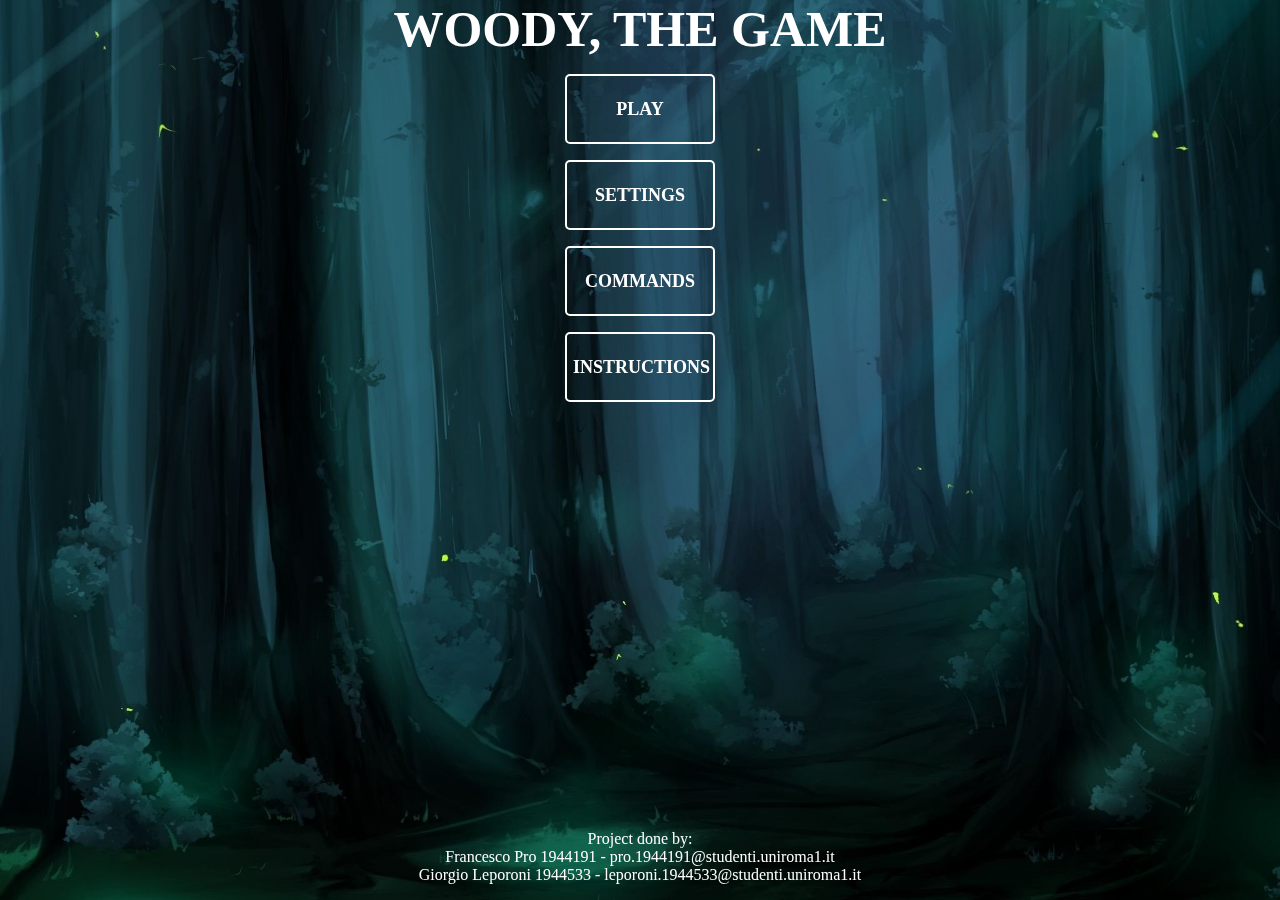
<file: index.html>
<!DOCTYPE html>
<html>
	<head>
		<meta charset=utf-8>
		<title>Woody the game</title>

		<link rel="stylesheet" href="css/index.css">
		<link rel="shortcut icon" href="#">
	</head>
	
	<body style="margin: 0;">
		<div id="container">
			<div id="gameTitle">
				<text>WOODY, THE GAME</text>
			</div>
			<div id="settingsContainer">
				<p><a href="./game.html" target="_parent"><button id="playButton" class="buttons" onClick="play()">PLAY</button></a></p>
				<p><a href="./settings.html" target="_parent"><button id="settingsButton" class="buttons">SETTINGS</button></a></p>
				<p><button id="commandButton" class="buttons">COMMANDS</button></p>
				<p><button id="instructionButton" class="buttons">INSTRUCTIONS</button></p>
			</div>
			
			<div id="commandModal" class="modal">
				  <!-- Modal content -->
				  <div class="command-modal-content">
					<span class="close">&times;</span>
					<p>
						<p><img src="img/wasd.jpg" id="wasd"/> &nbsp &nbsp Buttons to move the player inside the environment.</p>
						<p><img src="img/e2.png" id="e"/> &nbsp &nbsp Button to grab objects from the ground.</p>
						<p><img src="img/z2.png" id="z"/> &nbsp &nbsp Button to change the camera control if possible (switch first and third person).</p>
						<p><img src="img/q2.png" id="q"/> &nbsp &nbsp Button to turn on the light of the torch or of the car.</p>
						<p><img src="img/c.png" id="c"/> &nbsp &nbsp Use c to interact with the car (enter/exit).</p>
						<p><img src="img/mouse.png" id="mouses"/>&nbsp &nbsp Move the mouse to move the camera and the torch in first person control.</p>
						<p><img src="img/arrows.png" id="arrows"/>&nbsp &nbsp Use the arrows to move the car.</p>
					  	<p><img src="img/space.png" id="space"/>&nbsp &nbsp To jump.</p>
					  	<p><img src="img/esc.png" id="esc"/>&nbsp &nbsp To pause the game and open the menu.</p>
					</p>
				  </div>
			</div>
			
			<div id="instructionModal" class="modal">
				  <!-- Modal content -->
				  <div class="command-modal-content">
					<span class="close2">&times;</span>
					<p>
						Woody is inside a forest with a broken car. Find and collect the pieces of the car lost in the forest to repair it. When the car is repaired drive it through the magic portal to save Woody!<br> Good Luck! 
					</p>
				  </div>
			</div>
				
			<div id="footer">
				<p>
					Project done by: <br>
					Francesco Pro 1944191 - pro.1944191@studenti.uniroma1.it<br>
					Giorgio Leporoni 1944533 - leporoni.1944533@studenti.uniroma1.it
				</p>
			</div>
		</div>

<script>
		//Commands modal
		var modal = document.getElementById("commandModal");
		var btn = document.getElementById("commandButton");
		var span = document.getElementsByClassName("close")[0];
		
		//Instructions modal
		var modalInstructions = document.getElementById("instructionModal");
		var btnInstructions = document.getElementById("instructionButton");
		var spanInstructions = document.getElementsByClassName("close2")[0];
		
		
		btn.addEventListener('click', function() { 
			modal.style.display = "block";
		}, false);
		
		window.onclick = function(event) {
			if (event.target == modal) {
				modal.style.display = "none";
				
			}else if (event.target == modalInstructions){
				modalInstructions.style.display = "none";
			}
		}
		
		span.onclick = function() {
			modal.style.display = "none";
		}		
		
		btnInstructions.addEventListener('click', function() { 
			modalInstructions.style.display = "block";
		}, false);
		
	
		spanInstructions.onclick = function() {
			modalInstructions.style.display = "none";
		}

		
		
		function play(){
			localStorage.setItem('play', 'ok');
		}
		
		if(localStorage.getItem('set') == null){
			localStorage.setItem('ambientLight', '0xfdfbd3');
			localStorage.setItem('objectSpawn', true);
			localStorage.setItem('camera', false);
			localStorage.setItem('lockCamera', false);
			localStorage.setItem('shadowBox', true);
		}
		
		</script>
	</body>
</html>
</file>
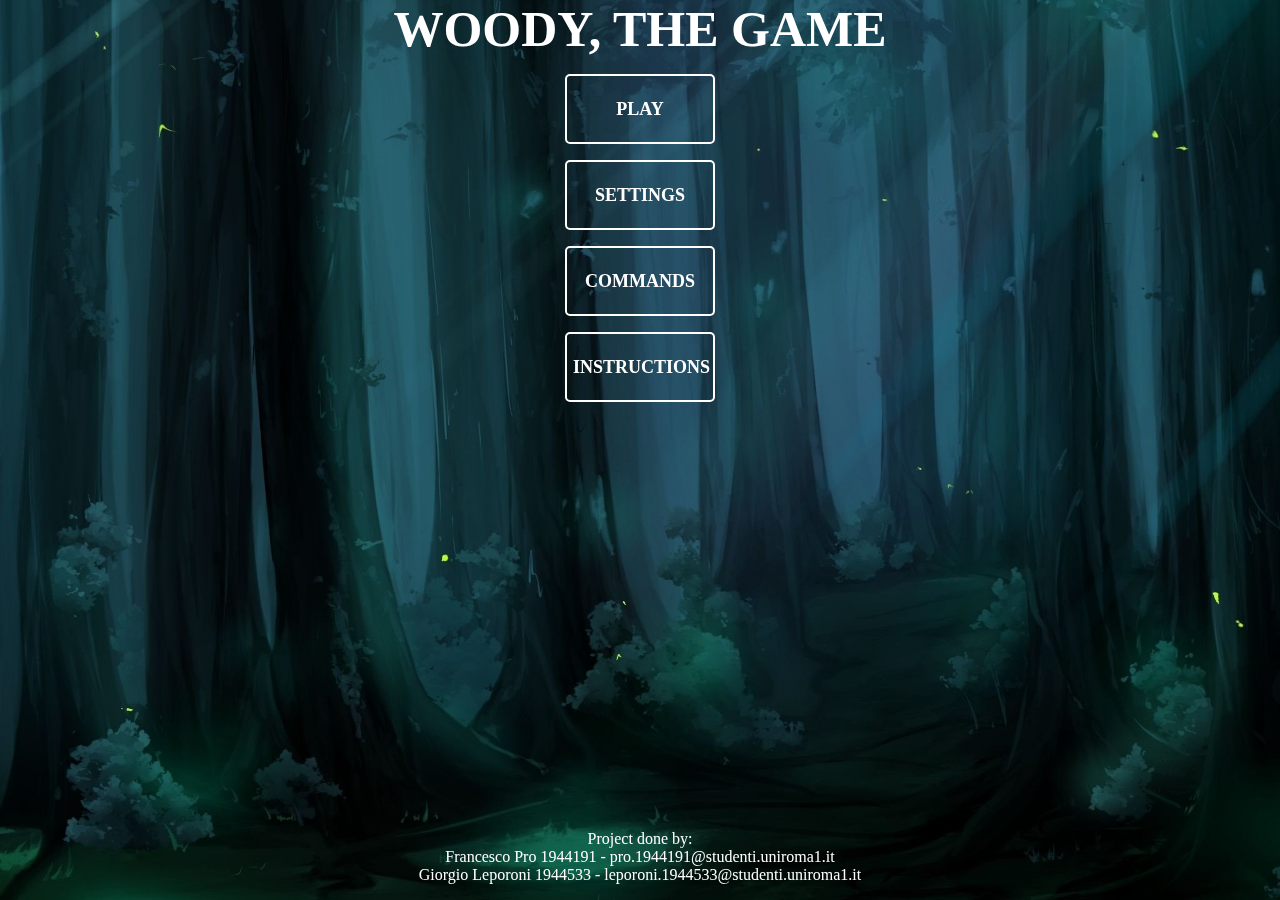
<file: game.html>
<!DOCTYPE html>
<html>
	<head>
		<meta charset=utf-8>
		<title>FinalHomework</title>
		<script>
			if(localStorage.getItem('play') !== 'ok')
				window.location.href = "./index.html";
			localStorage.setItem('play', '');
			
		</script>
		<script src="./Common/Three.js"></script>
		<script src="./Common/cannon.js"></script>
		<script src="./Common/tween.umd.js"></script>
		<script src="./JS/game.js" type="module"></script>
		<link rel="stylesheet" href="css/game.css">
	</head>
	
	<body style="margin: 0;">
		
		<div id="loaderContainer">
			<img src="./img/woody.gif"/>
			<div class="loader"></div>
		</div>
		
		<div id="divTorch">Press E to grab and drop the torch</div>
		<div id="divTorchLight">Press Q to turn on and off the torch light</div>
		<div id="divCarLight">Press Q to turn on and off the car light</div>
		<div id="divKey">Press E to grab the key</div>
		<div id="divFuel">Press E to grab the fuel</div>
		<div id="divWrench">Press E to grab the wrench</div>
		<div id="divBonfire">Press E to interact with bonfire</div>
		<div id="divCar">Press C to interact with the car</div>
		<div id="divCarDisable">You cannot enter the car untill you collect all the objects to repair it</div>
		<div id="winModal">
			<p id="winText">YOU WIN THE GAME!!</p>
			<p><a href="./index.html">BACK TO THE MENU</a></p>
		</div>
		
		<div id="objectCollected">
			<p id="objectNumber">Collected Object: 0/3</p>
			<img src="./img/key.png"/ id="keyCollected">
			<img src="./img/wrench.png"/ id="wrenchCollected">
			<img src="./img/fuel.png"/ id="fuelCollected">
		</div>
		<div id="audioContainer">
			<img src="./img/muted.png"/ id="mutedIcon">
			<img src="./img/unmuted.png"/ id="unmutedIcon">
		</div>
		<div id="quitGame">
			<p>
				<a href="./index.html">QUIT GAME</a>
			</p>
			<p>
				<a id="resume" onclick="closeMenu()">RESUME GAME</a>
			</p>
		</div>

		<script>
			function closeMenu(){
				document.getElementById("quitGame").style.display = "none";		
			}
		</script>

	</body>
</html>
</file>
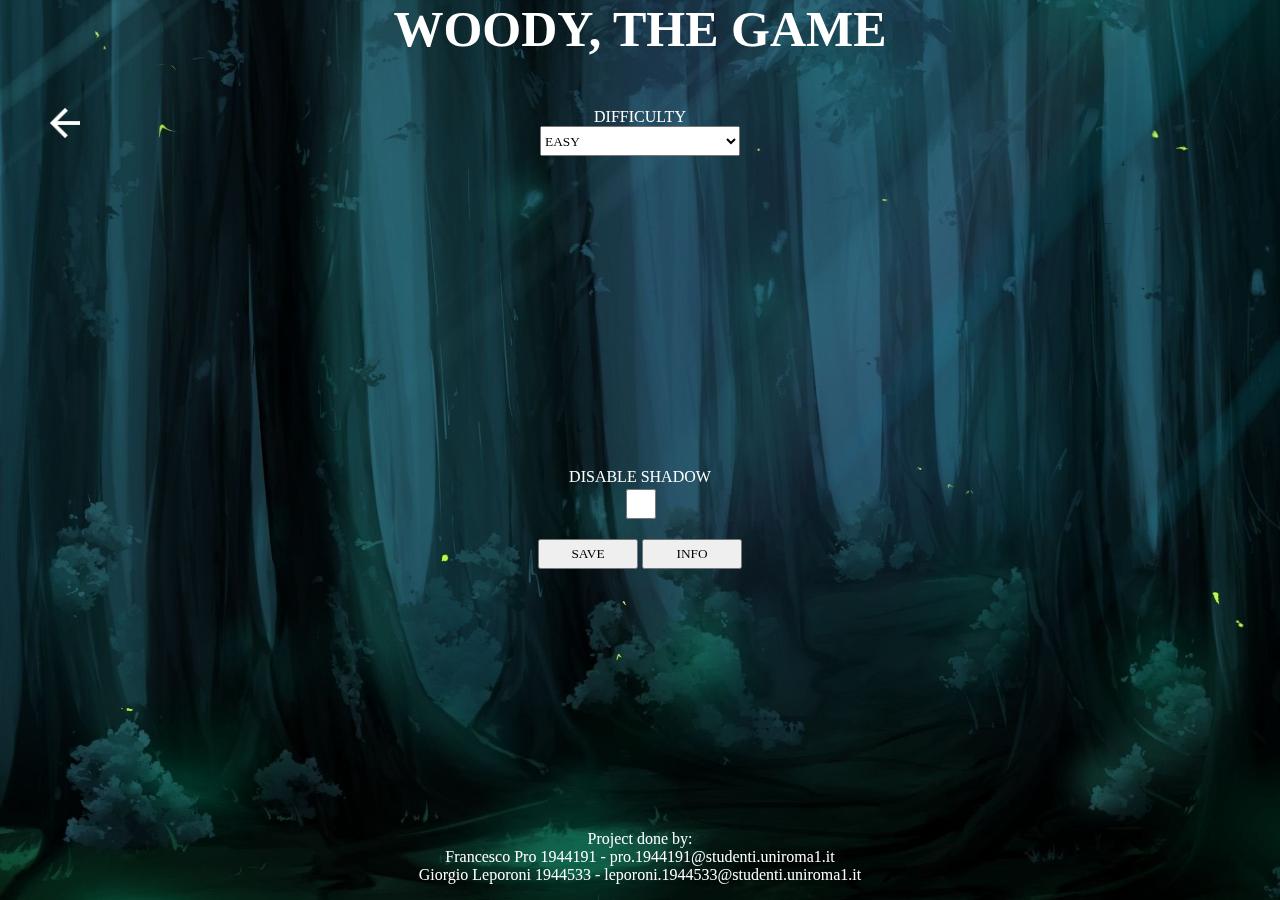
<file: settings.html>
<!DOCTYPE html>
<html>
	<head>
		<meta charset=utf-8>
		<title>Woody the game</title>

		<link rel="stylesheet" href="css/settings.css">
		
		
	</head>
	
	<body style="margin: 0;">
		<div id="container">
			<div id="gameTitle">
				<text>WOODY, THE GAME</text>
			</div>
			<div id="settingsContainer">
				<div id="backArrow">
					<img src="./img/back.png" id="backArrowButton">
				</div>
				<form action="/action_page.php" name="settingsForm">
				  <label for="diff">DIFFICULTY</label><br>
					<select name="difficulty" id="diff">
					  <option value="easy">EASY</option>
					  <option value="medium">MEDIUM</option>
					  <option value="hard">HARD</option>
					  <option value="custom">CUSTOM</option>
					</select><br><br>
					
					<div id="customDiff">
						<label for="ambientLight">AMBIENT LIGHT</label><br>
						<select name="ambientLight" id="ambientLight">
						  <option value="0xfdfbd3">DAY</option>
						  <option value="0x222222">EVENING</option>
						  <option value="0x000000">NIGHT</option>
						</select><br><br>
						
						<label for="objSpawn">OBJECTS SPAWN</label><br>
						<select name="objSpawn" id="objSpawn">
						  <option value="false">RANDOM</option>
						  <option value="true">FIXED</option>
						</select><br><br>
						
						<label for="camera">CAMERA</label><br>
						<select name="camera" id="camera">
						  <option value="firstP">1° PERSON</option>
						  <option value="thirdP">3° PERSON</option>
						  <option value="both">BOTH</option>
						</select><br><br>
					</div>
				  <p>	
					<label for="shadowBox">DISABLE SHADOW</label><br>
					<input type="checkbox" id="shadowBox" name="shadow" value="shadow">
				  </p>
				  <input type="button" value="SAVE" onclick="saveSettings()">
				  <input type="button" id="settingsInfo" value="INFO">
				</form> 
				
				<div id="infoModal" class="modal">
				  <!-- Modal content -->
				  <div class="modal-content">
					<span class="close">&times;</span>
					<p>
						The game has three modalities:<br>
						- <b>EASY</b> where there is a day light, the player could use both first person camera and third person camera, and the objects that must be collected have fixed positions. <br>
						- <b>MEDIUM</b> where there is an evening light, the player could use again both the type of camera but in this case the obtects positions are not fixed. <br>
						- <b>HARD</b> where the is no light, the player can use only the first person control and the positions of the objects are not fixed.<br>
						It is posiible to choose the <b>CUSTOM</b> modality where is possible to set manually all the settings mentiones above.

					</p>
				  </div>
				</div>
			</div>
			<div id="footer">
				<p>
					Project done by: <br>
					Francesco Pro 1944191 - pro.1944191@studenti.uniroma1.it<br>
					Giorgio Leporoni 1944533 - leporoni.1944533@studenti.uniroma1.it
				</p>
			</div>
		</div>

<script>
		
		var modal = document.getElementById("infoModal");
		var btn = document.getElementById("settingsInfo");
		var btnBack = document.getElementById("backArrowButton");
		var span = document.getElementsByClassName("close")[0];
		
		btnBack.addEventListener('click', function() { 
			window.location.href = "./index.html";
		}, false);		
		
		btn.addEventListener('click', function() { 
			modal.style.display = "block";
		}, false);
		
		window.onclick = function(event) {
			if (event.target == modal) {
				modal.style.display = "none";	
			}
		}
		
		span.onclick = function() {
			modal.style.display = "none";
		}
		
		var selectDiff = document.getElementById("diff");
		selectDiff.addEventListener('change', (event) => {
			if(event.target.value == "custom"){
			
				document.getElementById("customDiff").style.visibility = "visible";
			}else{
				document.getElementById("customDiff").style.visibility = "hidden";
			}
		});
		
		function saveSettings(){
			let difficulty = document.getElementById('diff').value;
			
			if(difficulty == 'easy'){
				localStorage.setItem('ambientLight', '0xfdfbd3');
				localStorage.setItem('objectSpawn', true);
				localStorage.setItem('camera', false);
				localStorage.setItem('lockCamera', false);			
				
			}else if(difficulty == 'medium'){
				localStorage.setItem('ambientLight', '0x222222');
				localStorage.setItem('objectSpawn', false);
				localStorage.setItem('camera', false);
				localStorage.setItem('lockCamera', false);		
			}else if(difficulty == 'hard'){
				localStorage.setItem('ambientLight', '0x000000');
				localStorage.setItem('objectSpawn', false);
				localStorage.setItem('camera', true);
				localStorage.setItem('lockCamera', true);		
			}else{
				localStorage.setItem('ambientLight', document.getElementById('ambientLight').value);
				localStorage.setItem('objectSpawn', document.getElementById('objSpawn').value);
				let camera = document.getElementById('camera').value;
				
				if(camera == 'firstP'){
					localStorage.setItem('camera', true);
					localStorage.setItem('lockCamera', true);	
				}else if(camera == 'thirdP'){
					localStorage.setItem('camera', false);
					localStorage.setItem('lockCamera', true);	
				}else{
					localStorage.setItem('camera', false);
					localStorage.setItem('lockCamera', false);				
				}

			}
			localStorage.setItem('set', true);
			
			if(document.settingsForm.shadow.checked)
				localStorage.setItem('shadowBox', false);
			else
				localStorage.setItem('shadowBox', true);
			
			
			window.location.href = "./index.html";
			
			

		}
		
		
		
		</script>
	</body>
</html>
</file>
<file: css/index.css>
*{
	font-family:fantasy;
}

#container{
	background-image:url("../img/background.jpg");
	background-repeat: no-repeat;
	background-size: cover;
	text-align: center;
	position: fixed;
	top: 0;
	left: 0;
	bottom:0;
	right:0;
}

.buttons{
	width:150px;
	height:70px;
	border:2px solid white;
	border-radius:5px;
	color:white;
	background-color: Transparent;
	font-weight: bold;	
	font-size:18px;

}

.buttons:hover{
	border:2px solid black;
	background-color:white;
	color:black;
	opacity:.8;
	font-size:20px;
}

#buttonsContainer{
	text-align:center;
	vertical-align:middle;
	display: block;
	margin-top:50px;
	height:10%;
}

#gameTitle{
	display:block;
	color:white;
	font-weight:bold;
	font-size:50px;
}

#footer{
	left: 0;
	bottom: 0;
	width: 100%;
	/*background-color: black;*/
	color: white;
	text-align: center;
	position:fixed;
}

.modal {
  display: none; /* Hidden by default */
  position: fixed; /* Stay in place */
  z-index: 100; /* Sit on top */
  left: 0;
  top: 0;
  width: 100%; /* Full width */
  height: 100%; /* Full height */
  overflow: auto; /* Enable scroll if needed */
  background-color: rgb(0,0,0); /* Fallback color */
  background-color: rgba(0,0,0,0.9); /* Black w/ opacity */
}
.command-modal-content {
 
  background-color: #fefefe;
  margin: 15% auto; /* 15% from the top and centered */
  padding: 30px;
  border: 1px solid #888;
  width: 80%; /* Could be more or less, depending on screen size */
  color:black;
  text-align: justify;
  text-justify: inter-word;
}
.close {
  color: #aaa;
  float: right;
  font-size: 28px;
  font-weight: bold;
}

.close2 {
  color: #aaa;
  float: right;
  font-size: 28px;
  font-weight: bold;
}

.close:hover,
.close:focus {
  color: black;
  text-decoration: none;
  cursor: pointer;
}

img{
	width:50px;
	height:50px;
}
</file>
<file: css/game.css>
*{
	font-family:fantasy;
}


#divTorch {
	position: absolute;
	top: 25%;
	left: 35%;
	text-align: center;
	z-index: 100;
	display:block;
	visibility: hidden;
	border: 2px solid black;
	border-radius: 10px;
	background-color: white;
	padding: 10px;
	opacity: .7;
}

#divKey {
	position: absolute;
	top: 25%;
	left: 35%;
	text-align: center;
	z-index: 100;
	display:block;
	visibility: hidden;
	border: 2px solid black;
	border-radius: 10px;
	background-color: white;
	padding: 10px;
	opacity: .7;
}

#divFuel {
	position: absolute;
	top: 25%;
	left: 35%;
	text-align: center;
	z-index: 100;
	display:block;
	visibility: hidden;
	border: 2px solid black;
	border-radius: 10px;
	background-color: white;
	padding: 10px;
	opacity: .7;
}

#divWrench {
	position: absolute;
	top: 25%;
	left: 35%;
	text-align: center;
	z-index: 100;
	display:block;
	visibility: hidden;
	border: 2px solid black;
	border-radius: 10px;
	background-color: white;
	padding: 10px;
	opacity: .7;
}

#divTorchLight {
	position: absolute;
	top: 25%;
	left: 35%;
	text-align: center;
	z-index: 100;
	display:block;
	visibility: hidden;
	border: 2px solid black;
	border-radius: 10px;
	background-color: white;
	padding: 10px;
	opacity: .7;
}

#divCarLight {
	position: absolute;
	top: 25%;
	left: 35%;
	text-align: center;
	z-index: 100;
	display:block;
	visibility: hidden;
	border: 2px solid black;
	border-radius: 10px;
	background-color: white;
	padding: 10px;
	opacity: 0.7;
}


#divBonfire {
	position: absolute;
	top: 25%;
	left: 35%;
	text-align: center;
	z-index: 100;
	display:block;
	visibility: hidden;
	border: 2px solid black;
	border-radius: 10px;
	background-color: white;
	padding: 10px;
	opacity: .7;
}

#divCar {
	position: absolute;
	top: 25%;
	left: 35%;
	text-align: center;
	z-index: 100;
	display:block;
	visibility: hidden;
	border: 2px solid black;
	border-radius: 10px;
	background-color: white;
	padding: 10px;
	opacity: .7;
}

#divCarDisable {
	position: absolute;
	top: 25%;
	left: 35%;
	text-align: center;
	z-index: 100;
	display:block;
	visibility: hidden;
	border: 2px solid black;
	border-radius: 10px;
	background-color: white;
	padding: 10px;
	color:red;
}

#loaderContainer{
	text-align: center;
	position: fixed;
	top: 0;
	left: 0;
	bottom:0;
	right:0;
	background-color:white;
}

#loaderContainer img{
	margin:auto;
	position:fixed;
	left:0;
	right:0;
	top:0;
	bottom:350px;	
	width:200px;
	height:200px;
}/*

#loader {
	margin:auto;
	left:0;
	right:0;
	top:0;
	bottom:0;
	position:fixed;
	z-index: 100;
	border: 16px solid #f3f3f3;
	border-top: 16px solid #3498db; 
	border-radius: 50%;
	width: 120px;
	height: 120px;
	animation: spin 2s linear infinite;
}

@keyframes spin {
  0% { transform: rotate(0deg); }
  100% { transform: rotate(360deg); }
}*/

#objectCollected{
	visibility:hidden;
	position:absolute;
	z-index:10;
	margin:auto;
	right:10px;
}

#objectNumber{
	font-size:20px;
	color:white;
}

#objectCollected img{
	width:60px;
	height:60px;
	border-radius:5px;
	background-color:white;
	opacity:1.0;
}

#keyCollected{
	visibility:hidden;
}

#wrenchCollected{
	visibility:hidden;
}

#fuelCollected{
	visibility:hidden;
}

#audioContainer{
	position:absolute;
	margin:auto;
	right:10px;
	bottom:10px;
}

#audioContainer img{
	width:60px;
	height:60px;
}

#unmutedIcon{
	display:none;
}

#quitGame{
	margin:auto;
	top:0px;
	bottom:0px;
	left:0px;
	right:0px;
	position:absolute;
	background-color:Transparent;
	border:2px solid white;
	border-radius:5px;
	width:200px;
	height:150px;
	color:white;
	display:none;
	text-align:center;
	font-size:20px;
	padding:30px;
}

#quitGame a{
	color:white;
}

#quitGame a:link{
	text-decoration:none;
}

#quitGame a:hover{
	text-decoration:underline;
	background-color:white;
	color:black;
	padding:8px;
}

.loader {
  margin:auto;
  position:fixed;
  left:0;
  right:0;
  top:50%;
  color: #000000;
  font-size: 20px;
  width: 1em;
  height: 1em;
  border-radius: 50%;
  text-indent: -9999em;
  -webkit-animation: load4 1.3s infinite linear;
  animation: load4 1.3s infinite linear;
  -webkit-transform: translateZ(0);
  -ms-transform: translateZ(0);
  transform: translateZ(0);
}
@-webkit-keyframes load4 {
  0%,
  100% {
    box-shadow: 0 -3em 0 0.2em, 2em -2em 0 0em, 3em 0 0 -1em, 2em 2em 0 -1em, 0 3em 0 -1em, -2em 2em 0 -1em, -3em 0 0 -1em, -2em -2em 0 0;
  }
  12.5% {
    box-shadow: 0 -3em 0 0, 2em -2em 0 0.2em, 3em 0 0 0, 2em 2em 0 -1em, 0 3em 0 -1em, -2em 2em 0 -1em, -3em 0 0 -1em, -2em -2em 0 -1em;
  }
  25% {
    box-shadow: 0 -3em 0 -0.5em, 2em -2em 0 0, 3em 0 0 0.2em, 2em 2em 0 0, 0 3em 0 -1em, -2em 2em 0 -1em, -3em 0 0 -1em, -2em -2em 0 -1em;
  }
  37.5% {
    box-shadow: 0 -3em 0 -1em, 2em -2em 0 -1em, 3em 0em 0 0, 2em 2em 0 0.2em, 0 3em 0 0em, -2em 2em 0 -1em, -3em 0em 0 -1em, -2em -2em 0 -1em;
  }
  50% {
    box-shadow: 0 -3em 0 -1em, 2em -2em 0 -1em, 3em 0 0 -1em, 2em 2em 0 0em, 0 3em 0 0.2em, -2em 2em 0 0, -3em 0em 0 -1em, -2em -2em 0 -1em;
  }
  62.5% {
    box-shadow: 0 -3em 0 -1em, 2em -2em 0 -1em, 3em 0 0 -1em, 2em 2em 0 -1em, 0 3em 0 0, -2em 2em 0 0.2em, -3em 0 0 0, -2em -2em 0 -1em;
  }
  75% {
    box-shadow: 0em -3em 0 -1em, 2em -2em 0 -1em, 3em 0em 0 -1em, 2em 2em 0 -1em, 0 3em 0 -1em, -2em 2em 0 0, -3em 0em 0 0.2em, -2em -2em 0 0;
  }
  87.5% {
    box-shadow: 0em -3em 0 0, 2em -2em 0 -1em, 3em 0 0 -1em, 2em 2em 0 -1em, 0 3em 0 -1em, -2em 2em 0 0, -3em 0em 0 0, -2em -2em 0 0.2em;
  }
}
@keyframes load4 {
  0%,
  100% {
    box-shadow: 0 -3em 0 0.2em, 2em -2em 0 0em, 3em 0 0 -1em, 2em 2em 0 -1em, 0 3em 0 -1em, -2em 2em 0 -1em, -3em 0 0 -1em, -2em -2em 0 0;
  }
  12.5% {
    box-shadow: 0 -3em 0 0, 2em -2em 0 0.2em, 3em 0 0 0, 2em 2em 0 -1em, 0 3em 0 -1em, -2em 2em 0 -1em, -3em 0 0 -1em, -2em -2em 0 -1em;
  }
  25% {
    box-shadow: 0 -3em 0 -0.5em, 2em -2em 0 0, 3em 0 0 0.2em, 2em 2em 0 0, 0 3em 0 -1em, -2em 2em 0 -1em, -3em 0 0 -1em, -2em -2em 0 -1em;
  }
  37.5% {
    box-shadow: 0 -3em 0 -1em, 2em -2em 0 -1em, 3em 0em 0 0, 2em 2em 0 0.2em, 0 3em 0 0em, -2em 2em 0 -1em, -3em 0em 0 -1em, -2em -2em 0 -1em;
  }
  50% {
    box-shadow: 0 -3em 0 -1em, 2em -2em 0 -1em, 3em 0 0 -1em, 2em 2em 0 0em, 0 3em 0 0.2em, -2em 2em 0 0, -3em 0em 0 -1em, -2em -2em 0 -1em;
  }
  62.5% {
    box-shadow: 0 -3em 0 -1em, 2em -2em 0 -1em, 3em 0 0 -1em, 2em 2em 0 -1em, 0 3em 0 0, -2em 2em 0 0.2em, -3em 0 0 0, -2em -2em 0 -1em;
  }
  75% {
    box-shadow: 0em -3em 0 -1em, 2em -2em 0 -1em, 3em 0em 0 -1em, 2em 2em 0 -1em, 0 3em 0 -1em, -2em 2em 0 0, -3em 0em 0 0.2em, -2em -2em 0 0;
  }
  87.5% {
    box-shadow: 0em -3em 0 0, 2em -2em 0 -1em, 3em 0 0 -1em, 2em 2em 0 -1em, 0 3em 0 -1em, -2em 2em 0 0, -3em 0em 0 0, -2em -2em 0 0.2em;
  }
}

#winModal{
  color:white;
  position:fixed;
  margin:auto;
  top:0;
  left:0;
  right:0;
  bottom:0;
  border:2px solid white;
  width:200px;
  height:150px;
  border-radius: 15px;
  padding:30px;
  text-align:center;
  background-color: Transparent;
  font-size:16px;
  display:none;
}

#winText{
  font-weight: bold;
  font-size:24px; 
}

#winModal a{
  color:white;
}

#winModal a:hover{
  background-color:white;
  color:black;
  padding:8px;
}
</file>
<file: css/settings.css>
*{
	font-family:fantasy;
}

#container{
	background-image:url("../img/background.jpg");
	background-repeat: no-repeat;
	background-size: cover;
	text-align: center;
	position: fixed;
	top: 0;
	left: 0;
	bottom:0;
	right:0;
}
#gameTitle{
	display:block;
	color:white;
	font-weight:bold;
	font-size:50px;
}

#settingsContainer{
	margin-top:50px;
	color:white;
	
}

#customDiff{
	visibility:hidden;
}

form select{
	width:200px;
	height:30px;
	margin-bottom:20px;
}

form input{
	width:100px;
	height:30px;
}

.modal {
  display: none; /* Hidden by default */
  position: fixed; /* Stay in place */
  z-index: 100; /* Sit on top */
  left: 0;
  top: 0;
  width: 100%; /* Full width */
  height: 100%; /* Full height */
  overflow: auto; /* Enable scroll if needed */
  background-color: rgb(0,0,0); /* Fallback color */
  background-color: rgba(0,0,0,0.9); /* Black w/ opacity */
}
.modal-content {
 
  background-color: #fefefe;
  margin: 15% auto; /* 15% from the top and centered */
  padding: 50px;
  border: 1px solid #888;
  width: 80%; /* Could be more or less, depending on screen size */
  color:black;
  text-align: justify;
  text-justify: inter-word;
}
.close {
  color: #aaa;
  float: right;
  font-size: 28px;
  font-weight: bold;
}

.close:hover,
.close:focus {
  color: black;
  text-decoration: none;
  cursor: pointer;
}

#backArrow{
	text-align:left;
}

#backArrow img{
	width:30px;
	position:fixed;
	height:30px;
	margin: auto;
	left:50px;
	text-align:left;
	cursor: pointer;
}

#footer{
	position: fixed;
	left: 0;
	bottom: 0;
	width: 100%;
	/*background-color: black;*/
	color: white;
	text-align: center;
}
</file>
